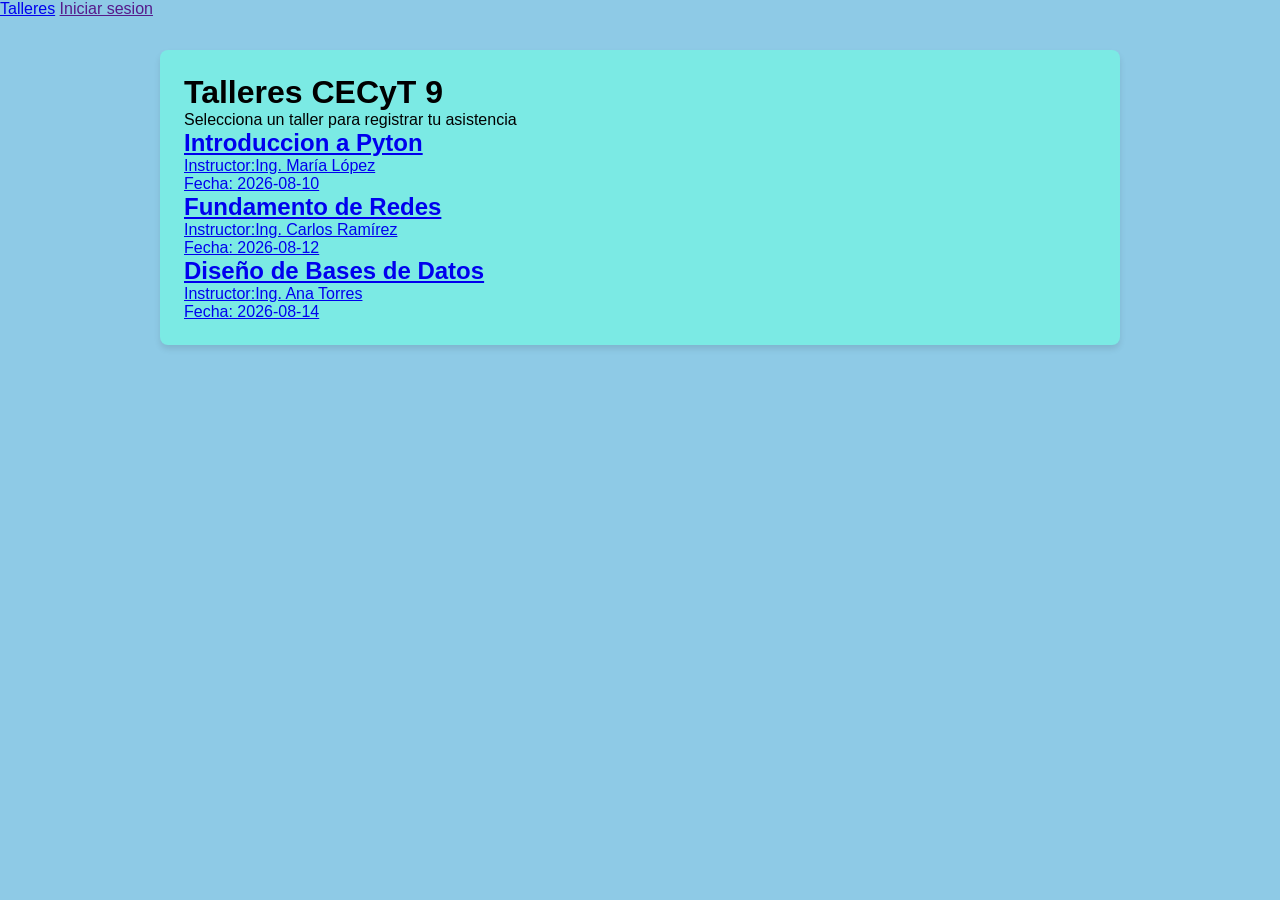
<file: index.html>
<!DOCTYPE html>
<html lang="en">
<head>
    <meta charset="UTF-8">
    <meta name="viewport" content="width=device-width, initial-scale=1.0">
    <title>Index principal</title>
    <link rel="stylesheet" href="styles.css">
</head>
<body>
    <div>
        <nav>
            <a href="./index.html">Talleres</a>
            <a href="">Iniciar sesion</a>
        </nav>
        <main>
            <h1>Talleres CECyT 9</h1>
            <p>Selecciona un taller para registrar tu asistencia</p>
            <div>
                <a href="./detallePyton.html">
                    <h2>Introduccion a Pyton</h2>
                    <p>Instructor:Ing. María López</p>
                    <p>Fecha: 2026-08-10</p>
                </a>
                <a href="./detalleRedes.html">
                    <h2>Fundamento de Redes</h2>
                    <p>Instructor:Ing. Carlos Ramírez</p>
                    <p>Fecha: 2026-08-12</p>
                </a>
                <a href="./detalleDB.html">
                    <h2>Diseño de Bases de Datos</h2>
                    <p>Instructor:Ing. Ana Torres</p>
                    <p>Fecha: 2026-08-14</p>
                </a>
            </div>
        </main>
    </div>
</body>
</html>
</file>
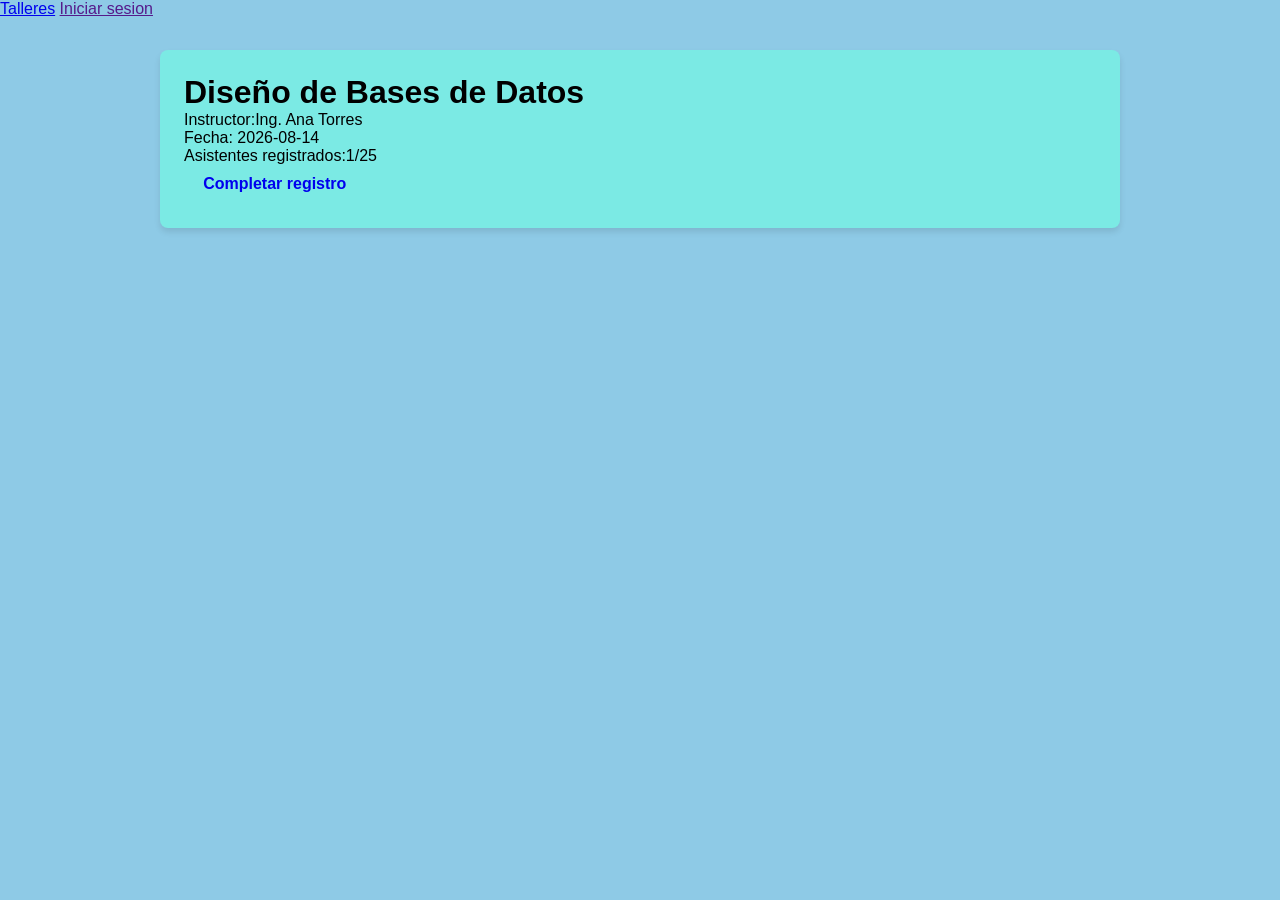
<file: detalleDB.html>
<!DOCTYPE html>
<html lang="en">
<head>
    <meta charset="UTF-8">
    <meta name="viewport" content="width=device-width, initial-scale=1.0">
    <title>Document</title>
    <link rel="stylesheet" href="styles.css">
</head>
<body>
    <div>
        <nav>
            <a href="./index.html">Talleres</a>
            <a href="">Iniciar sesion</a>
        </nav>
        <main>
            <h1>Diseño de Bases de Datos</h1>
            <p>Instructor:Ing. Ana Torres</p>
            <p>Fecha: 2026-08-14</p>
            <p>Asistentes registrados:1/25</p>
            <a href="registro.html"><button>Completar registro</button></a>
        </main>
    </div>
</body>
</html>
</file>
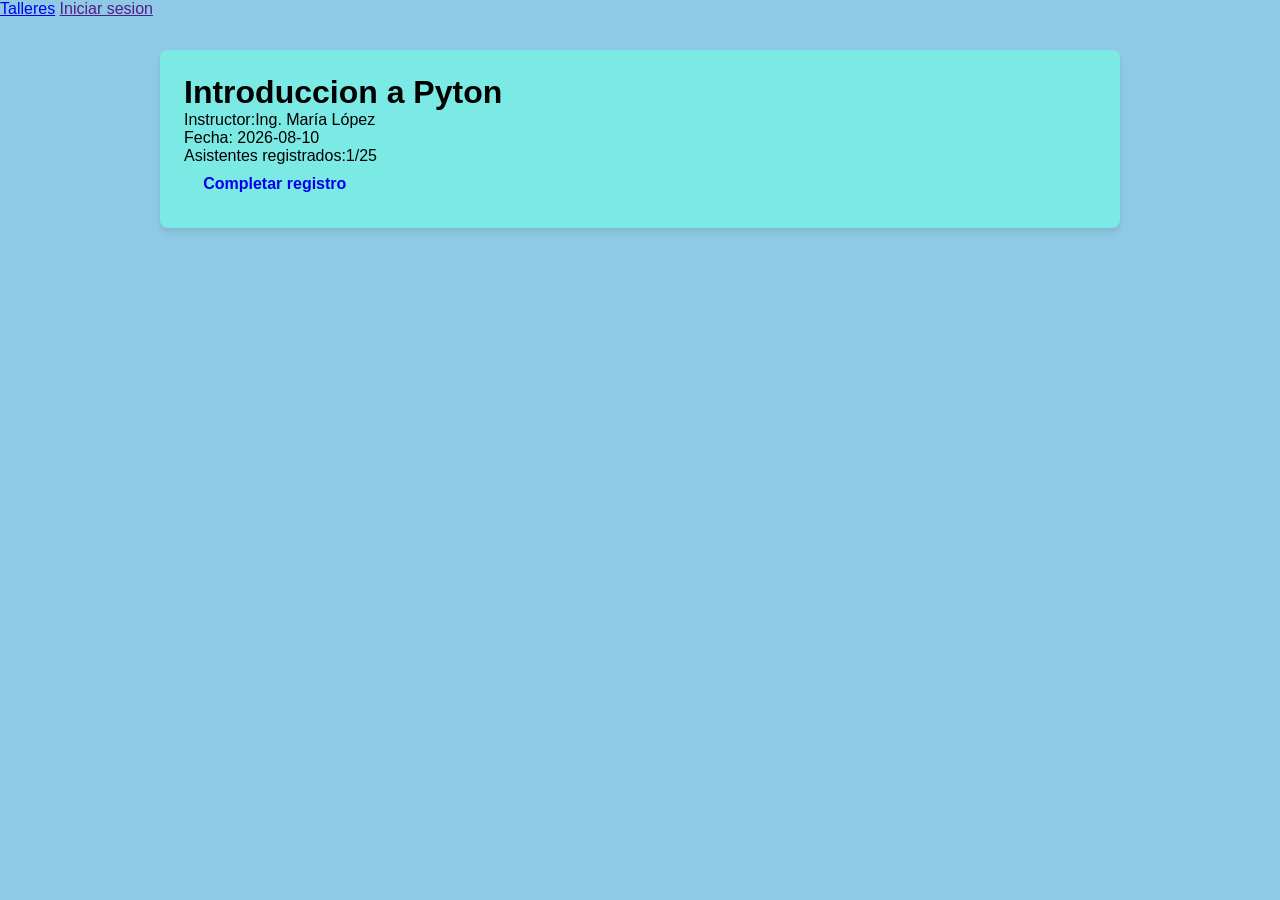
<file: detallePyton.html>
<!DOCTYPE html>
<html lang="en">
<head>
    <meta charset="UTF-8">
    <meta name="viewport" content="width=device-width, initial-scale=1.0">
    <title>Document</title>
    <link rel="stylesheet" href="styles.css">
</head>
<body>
    <div>
        <nav>
            <a href="./index.html">Talleres</a>
            <a href="">Iniciar sesion</a>
        </nav>
        <main>
            <h1>Introduccion a Pyton</h1>
            <p>Instructor:Ing. María López</p>
            <p>Fecha: 2026-08-10</p>
            <p>Asistentes registrados:1/25</p>
            <a href="registro.html"><button>Completar registro</button></a>
        </main>
    </div>
</body>
</html>
</file>
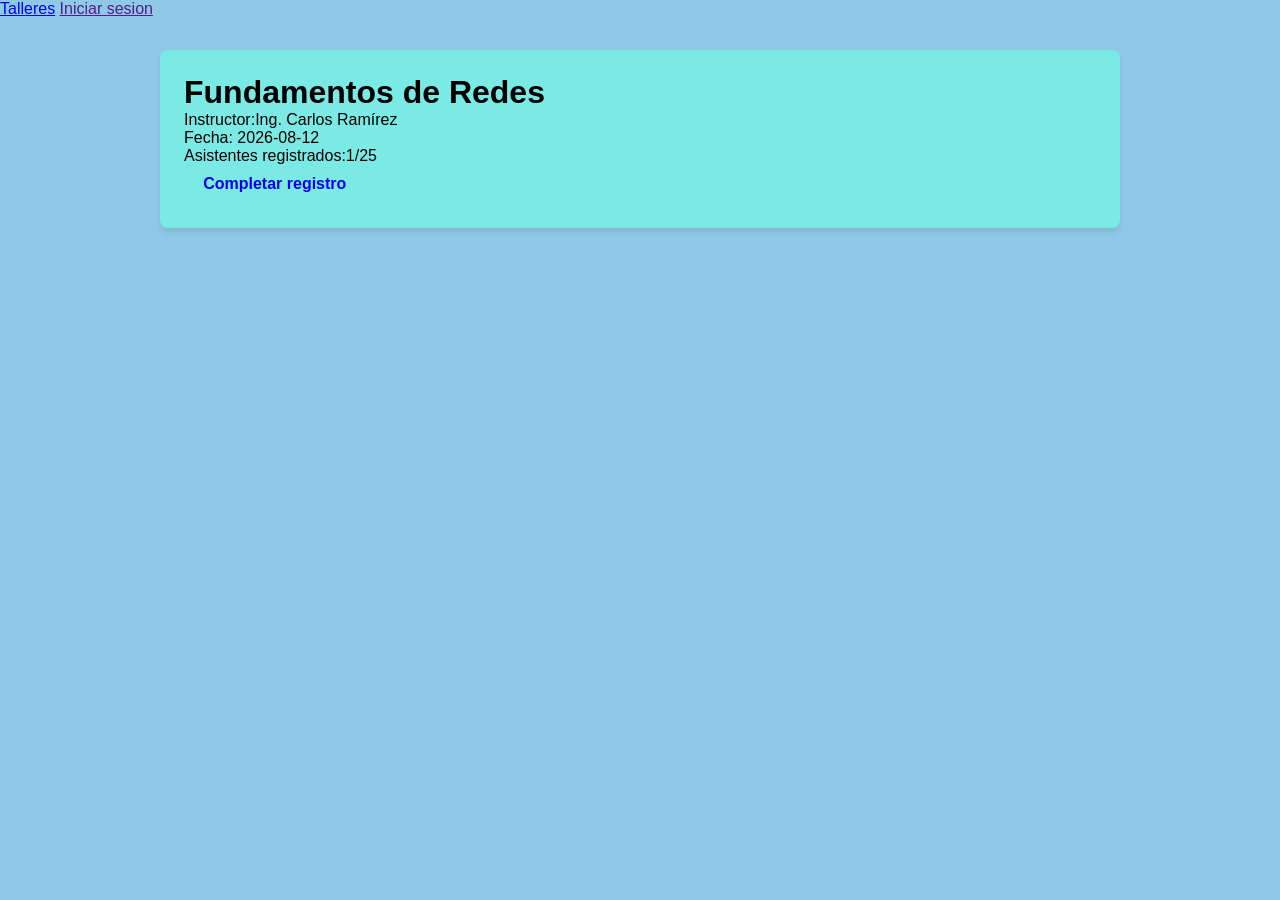
<file: detalleRedes.html>
<!DOCTYPE html>
<html lang="en">
<head>
    <meta charset="UTF-8">
    <meta name="viewport" content="width=device-width, initial-scale=1.0">
    <title>Document</title>
    <link rel="stylesheet" href="styles.css">
</head>
<body>
    <div>
        <nav>
            <a href="./index.html">Talleres</a>
            <a href="">Iniciar sesion</a>
        </nav>
        <main>
            <h1>Fundamentos de Redes</h1>
            <p>Instructor:Ing. Carlos Ramírez</p>
            <p>Fecha: 2026-08-12</p>
            <p>Asistentes registrados:1/25</p>
            <a href="registro.html"><button>Completar registro</button></a>
        </main>
    </div>
</body>
</html>
</file>
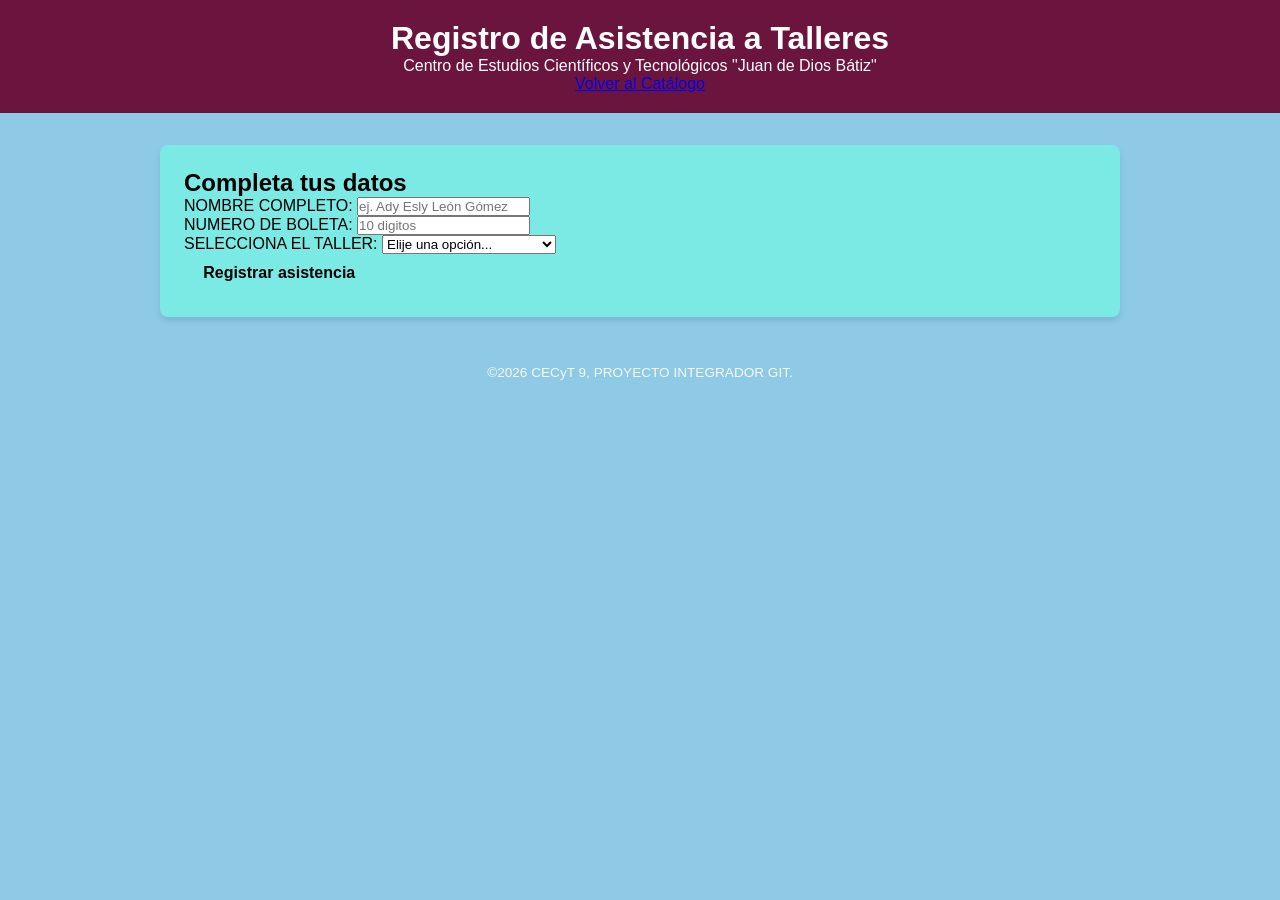
<file: registro.html>
<!DOCTYPE html>
<html lang="en">
<head>
    <meta charset="UTF-8">
    <meta name="viewport" content="width=device-width, initial-scale=1.0">
    <title>Formulario de Registro de Talleres</title>
    <link rel="stylesheet" href="styles.css">
</head>
<body>
    
    <header class="header-principal">
        <h1 class="titulo-sitio">Registro de Asistencia a Talleres</h1>
        <p class="subtitulo-sitio">Centro de Estudios Científicos y Tecnológicos "Juan de Dios Bátiz"</p>
        <nav class="navegacion">
            <a href="index.html" class="btn-volver">Volver al Catálogo</a>
        </nav>
    </header>

    <main class="contenedor-principal">
        <section class="seccion-registro">
            <h2 class="titulo-seccion">Completa tus datos</h2>
            
            <form action="#" method="post" id="form-registro" class="formulario">
                
                <div class="grupo-formulario">
                    <label for="nombre" class="etiqueta">NOMBRE COMPLETO:</label>
                    <input type="text" id="nombre" name="nombre" class="entrada" placeholder="ej. Ady Esly León Gómez" required>
                </div>

                <div class="grupo-formulario">
                    <label for="boleta" class="etiqueta">NUMERO DE BOLETA:</label>
                    <input type="text" id="boleta" name="boleta" class="entrada" pattern="[0-9]{10}" placeholder="10 digitos" required>
                </div>

                <div class="grupo-formulario">
                    <label for="taller" class="etiqueta">SELECCIONA EL TALLER:</label>
                    <select name="taller" id="taller" class="entrada" required>
                        <option value="" disabled selected>Elije una opción...</option>
                        <option value="IntroduccionPython">Introducción a Python</option>
                        <option value="FundamentosRedes">Fundamentos de Redes</option>
                        <option value="DiseñoBd">Diseño de Base de Datos</option>
                    </select>
                </div>

                <button type="submit" class="btn-enviar">Registrar asistencia</button>
            </form>
        </section>
    </main>

    <footer>
        <p>&copy;2026 CECyT 9, PROYECTO INTEGRADOR GIT.</p>
    </footer>

</body>
</html>
</file>
<file: styles.css>
:root {
    --color-primario: #6b153e; 
    --color-acento-lider: #800040;
}

* {
    margin: 0;
    padding: 0;
    box-sizing: border-box;
}

body {
    font-family: Arial, sans-serif;
    background-color: #8ecae6;
}

.header-principal {
    background-color: var(--color-primario);
    color: white;
    padding: 20px;
    text-align: center;
}

main {
    max-width: 960px;
    margin: 2rem auto; 
    padding: 1.5rem;   
    background-color: #7beae4;
    border-radius: 8px;
    box-shadow: 0 4px 6px rgba(0,0,0,0.1);
}

.content p {
    line-height: 1.5;
    font-size: 1rem;
}

.tabla {
    width: 100%;
    border-collapse: collapse;
    margin-top: 1.5rem;
}

.tabla th, 
.tabla td {
    padding: 0.75rem 1rem;
    text-align: left;
    border-bottom: 1px solid #ffffff;
}

.tabla th {
    background-color: #ffb703;
    color: #ffffff;
}

.tabla a {
    color: #ffb703;
    text-decoration: none;
    font-weight: bold;
}

.tabla a:hover {
    text-decoration: underline;
}

button,
.btn {
    font: inherit;
    font-weight: 700;
    cursor: pointer;
    border: 0;
    border-radius: 8px;
    padding: 0.65rem 1.2rem;
    color: var(--deep);
    background: var(--amber);
    transition: background 0.15s;
}

button:hover,
.btn:hover {
    background: var(--orange);
}

button.secondary,
.btn-secondary {
    background: var(--blue);
    color: #fff;
}     
button.secondary:hover,
.btn-secondary:hover {
    background: var(--deep);
}

button:disabled {
opacity: 0.5;
cursor: not-allowed;
}


footer{
    text-align: center;
    padding: 1rem;
    color: #f5f8f6;
    font-size: 0.85rem;
}

:root {
    --color-acento-dev1: #ffb703;
}

.catalogo {
    display: grid;
    grid-template-columns: repeat(auto-fit, minmax(250px, 1fr));
    gap: 20px;
    padding: 20px;
}

.tarjeta {
    background-color: #ffffff;
    padding: 20px;
    border-radius: 10px;
    box-shadow: 0 4px 8px rgba(0,0,0,0.1);
    border-top: 5px solid var(--color-acento-dev1);
    text-align: center;
    transition: transform 0.3s ease;
}

.tarjeta:hover {
    transform: translateY(-5px);
}

.tarjeta a {
    display: inline-block;
    margin-top: 15px;
    padding: 10px 15px;
    background-color: var(--color-acento-dev1);
    color: white;
    text-decoration: none;
    border-radius: 5px;
}

.tarjeta a:hover {
    text-decoration: underline;
}

.detalle-taller {
    max-width: 600px;
    margin: 40px auto;
    padding: 30px;
    background-color: #ffffff;
    border-radius: 10px;
    box-shadow: 0 4px 8px rgba(0,0,0,0.1);
    border-left: 8px solid var(--color-acento-dev2);
}

.detalle-taller h2 {
    color: #333;
    margin-bottom: 15px;
}

.detalle-taller p {
    color: #666;
    line-height: 1.6;
    margin-bottom: 20px;
}
</file>
